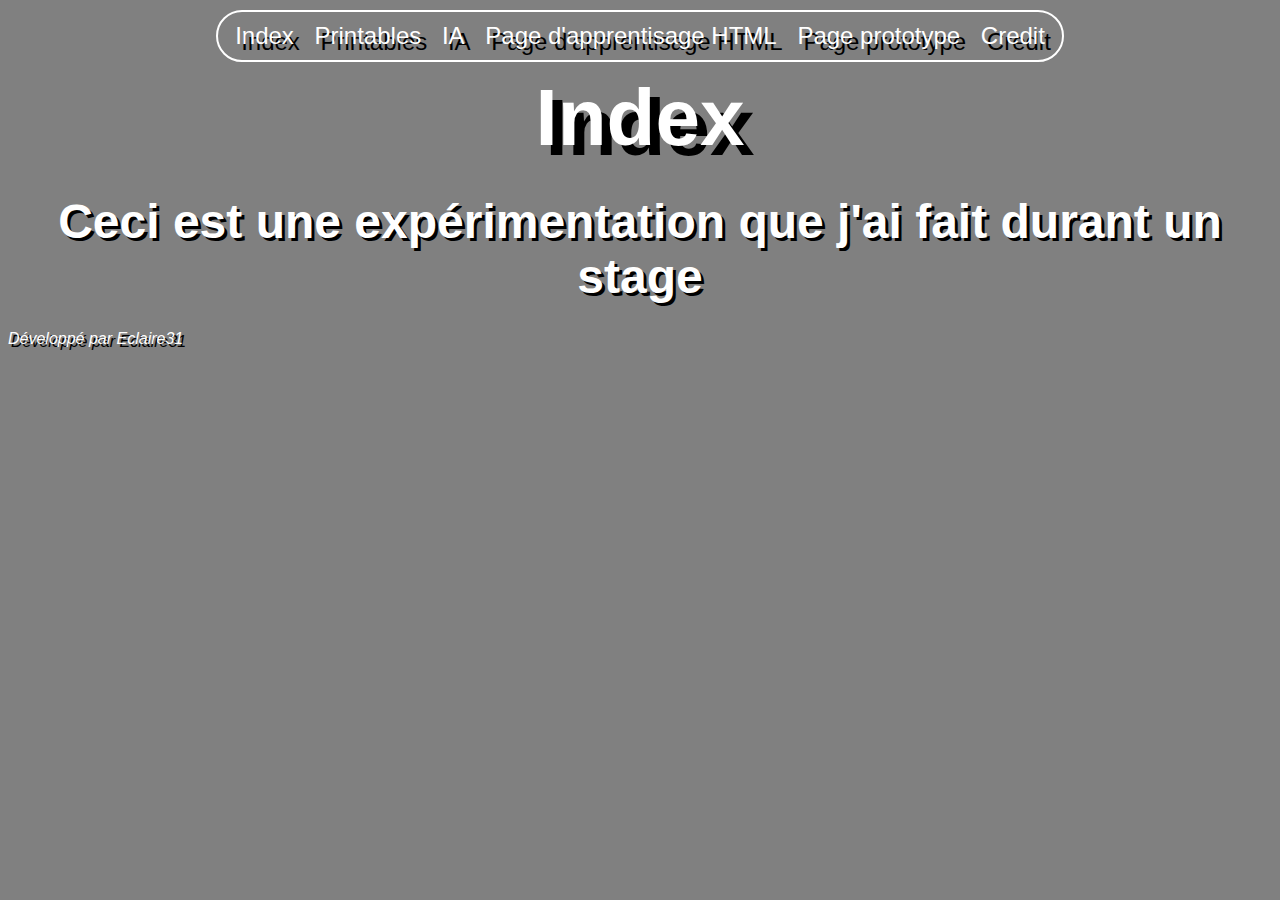
<file: index.html>
<!DOCTYPE html>
<html lang="fr">
    <head>
        <meta charset="utf-8"/>
        <title>Index</title>
        <link rel="stylesheet" href="style.css"/>
        <link rel="preconnect" href="https://fonts.googleapis.com">
        <link rel="preconnect" href="https://fonts.gstatic.com" crossorigin>
        <link href="https://fonts.googleapis.com/css2?family=Silkscreen&display=swap" rel="stylesheet">
        <link rel="preconnect" href="https://fonts.googleapis.com">
        <link rel="preconnect" href="https://fonts.gstatic.com" crossorigin>
        <link href="https://fonts.googleapis.com/css2?family=Nabla&display=swap" rel="stylesheet">
        <link href="https://cdn-icons-png.flaticon.com/512/448/448364.png" rel="icon">
    </head>
    <style>
        h2 {
            color: white;
        }
    </style>
    <body class="home" bgcolor="#000000">
        <nav>
            <a href="index.html">Index</a>
            <a href="Printables.html">Printables</a>
            <a href="ia.html">IA</a>
            <a href="learn.html">Page d'apprentisage HTML</a>
            <a href="test.html">Page prototype</a>
            <a href="Credit.html">Credit</a>
        </nav>
        <main>
            <section>
                <h1>Index</h1>
            </section>
            <h2>Ceci est une expérimentation que j'ai fait durant un stage</h2>
        </main>
        <footer>
            <p><em>Développé par Eclaire31</em></p>
        </footer>
    </body>
</html>
</file>
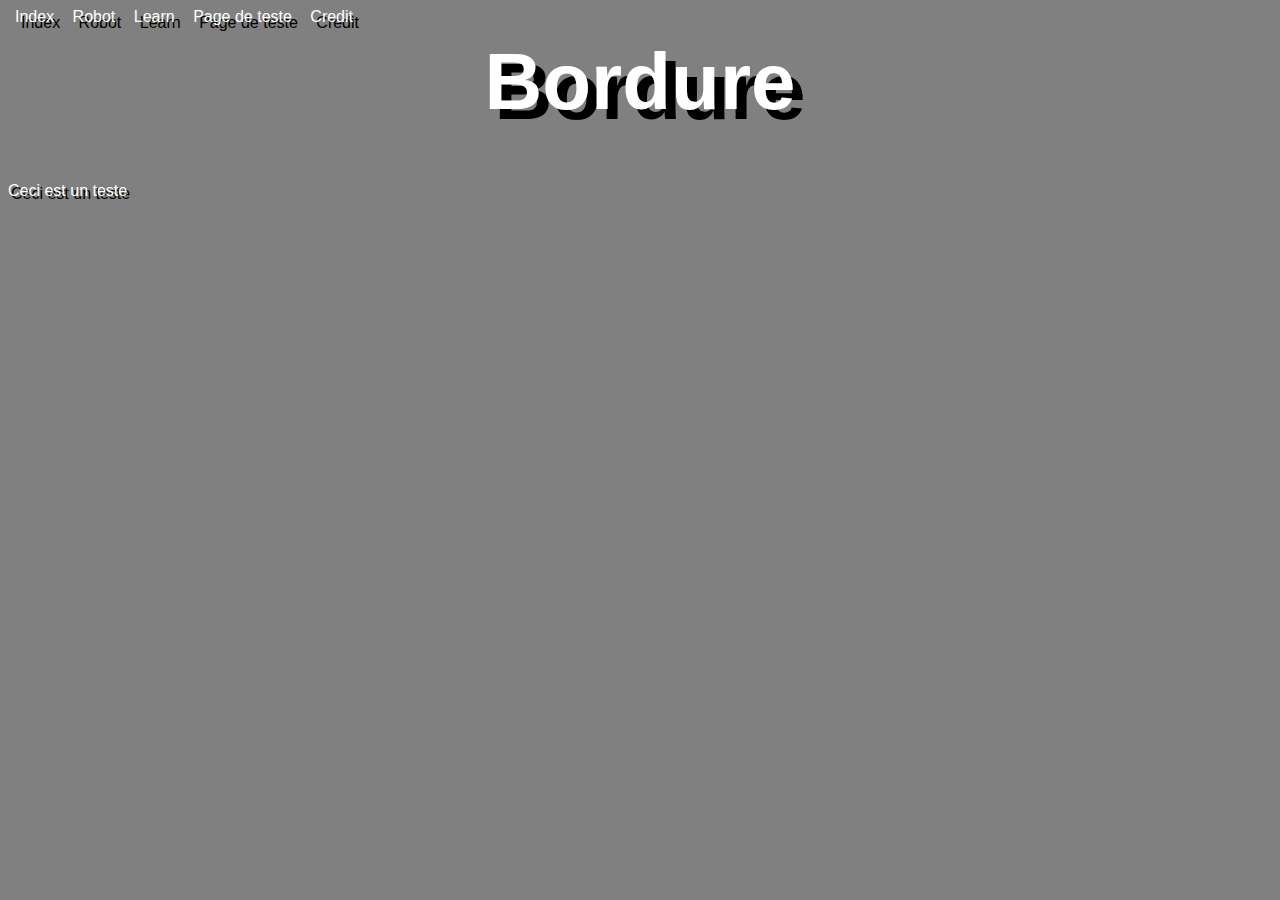
<file: bort.html>
<!DOCTYPE html>
<html>
    <head>
        <meta charset="utf-8"/>
        <title>Index</title>
        <link rel="stylesheet" href="style.css"/>
        <link rel="preconnect" href="https://fonts.googleapis.com">
        <link rel="preconnect" href="https://fonts.gstatic.com" crossorigin>
        <link href="https://fonts.googleapis.com/css2?family=Silkscreen&display=swap" rel="stylesheet">
        <link rel="preconnect" href="https://fonts.googleapis.com">
        <link rel="preconnect" href="https://fonts.gstatic.com" crossorigin>
        <link href="https://fonts.googleapis.com/css2?family=Nabla&display=swap" rel="stylesheet">
    </head>
    <body>
        <div class="lien">
            <a href="index.html">Index</a>
            <a href="robot.html">Robot</a>
            <a href="learn.html">Learn</a>
            <a href="test.html">Page de teste</a>
            <a href="Credit.html">Credit</a>
        </div>
        <h1>Bordure</h1>
        <br>
        <p class="demo-bort">Ceci est un teste</p>
    </body>
</html>
</file>
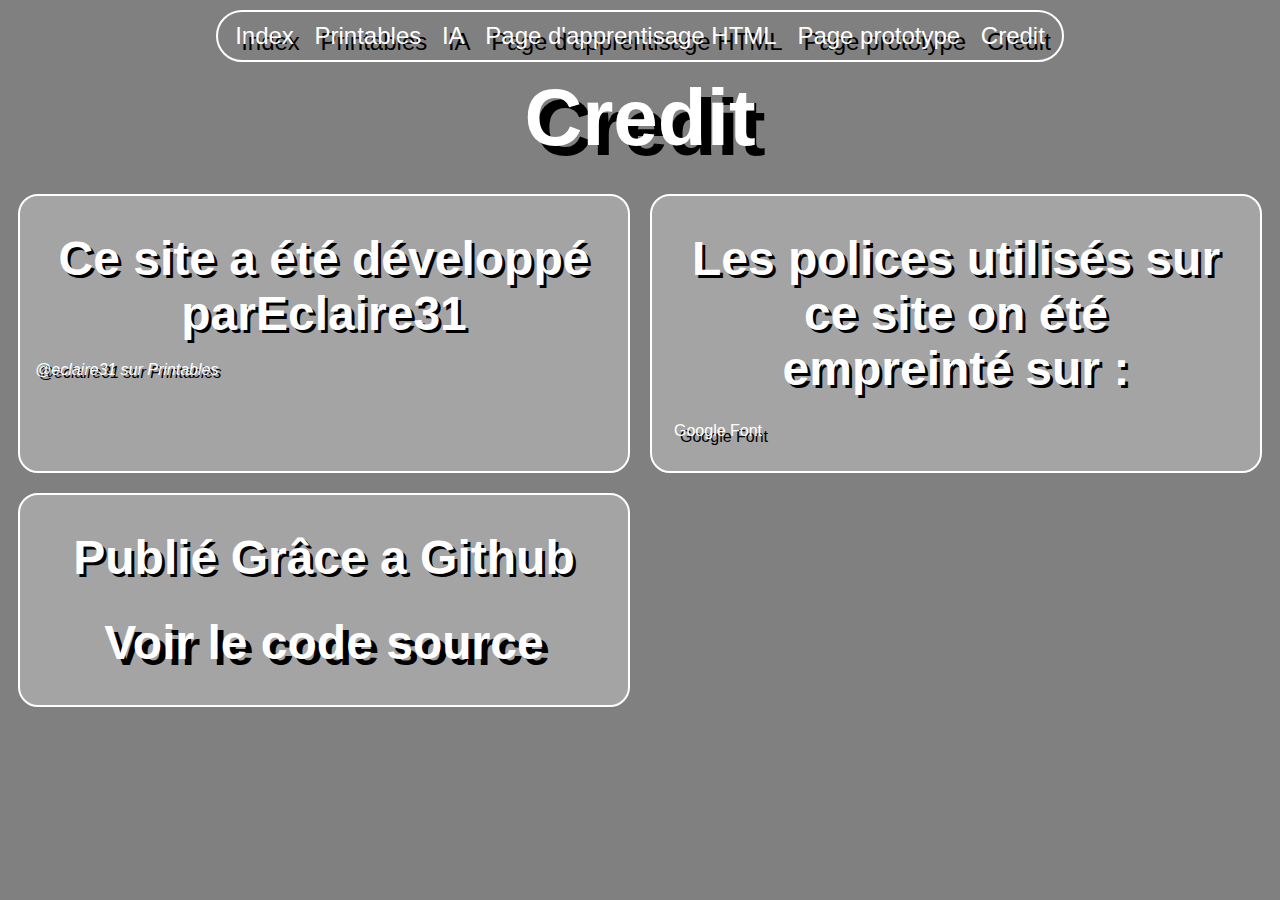
<file: Credit.html>
<!DOCTYPE html>
<html>
    <head>
        <meta charset="utf-8"/>
        <title>Credit</title>
        <link rel="stylesheet" href="style.css"/>
        <link rel="preconnect" href="https://fonts.googleapis.com">
        <link rel="preconnect" href="https://fonts.gstatic.com" crossorigin>
        <link href="https://fonts.googleapis.com/css2?family=Silkscreen&display=swap" rel="stylesheet">
        <link rel="preconnect" href="https://fonts.googleapis.com">
        <link rel="preconnect" href="https://fonts.gstatic.com" crossorigin>
        <link href="https://fonts.googleapis.com/css2?family=Nabla&display=swap" rel="stylesheet">
        <link href="https://cdn-icons-png.flaticon.com/512/448/448364.png" rel="icon">
    </head>
    <body class="home" bgcolor="#000000">
        <nav>
            <a href="index.html">Index</a>
            <a href="Printables.html">Printables</a>
            <a href="ia.html">IA</a>
            <a href="learn.html">Page d'apprentisage HTML</a>
            <a href="test.html">Page prototype</a>
            <a href="Credit.html">Credit</a>
        </nav>
        <main>  
            <h1>Credit</h1>
            <div class="group">

                <section class="border">
                    <h2>Ce site a été développé par<span class="soulignier">Eclaire31</span></h2>
                    <em>@eclaire31 sur Printables</em>
                </section>
                <section class="border">
                    
                    <h2>Les polices utilisés sur ce site on été empreinté sur :</h2>
                    <p><a href="https://fonts.google.com/">Google Font</a></p>
                </section>
                <section class="border">
                    <h2>Publié Grâce a Github</h2>
                    <h2><a href="https://github.com/eclaire31/Teste-html-stage-3eme">Voir le code source</a></h2>
                </section>
            </div>
        </main>
    </body>
</html>
</file>
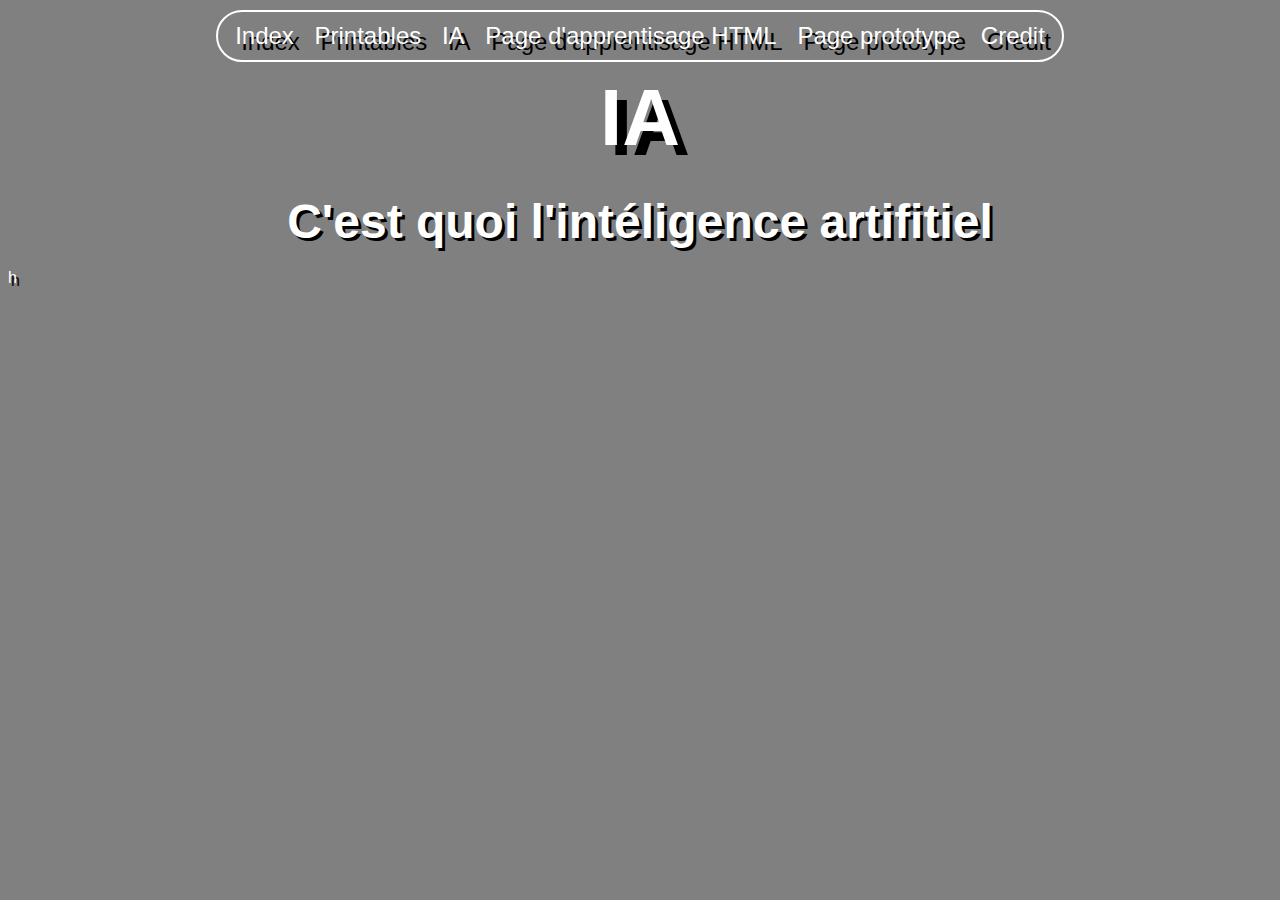
<file: ia.html>
<!DOCTYPE html>
<html>
    <head>
        <meta charset="utf-8"/>
        <title>IA</title>
        <link rel="stylesheet" href="style.css"/>
        <link rel="preconnect" href="https://fonts.googleapis.com">
        <link rel="preconnect" href="https://fonts.gstatic.com" crossorigin>
        <link href="https://fonts.googleapis.com/css2?family=Silkscreen&display=swap" rel="stylesheet">
        <link rel="preconnect" href="https://fonts.googleapis.com">
        <link rel="preconnect" href="https://fonts.gstatic.com" crossorigin>
        <link href="https://fonts.googleapis.com/css2?family=Nabla&display=swap" rel="stylesheet">
    </head>
    <body>
        <nav>
            <a href="index.html">Index</a>
            <a href="Printables.html">Printables</a>
            <a href="ia.html">IA</a>
            <a href="learn.html">Page d'apprentisage HTML</a>
            <a href="test.html">Page prototype</a>
            <a href="Credit.html">Credit</a>
        </nav>
        <main>
            <h1>IA</h1>
            <section>
                <h2>C'est quoi l'intéligence artifitiel</h2>h
            </section>
        </main>
    </body>
</html>
</file>
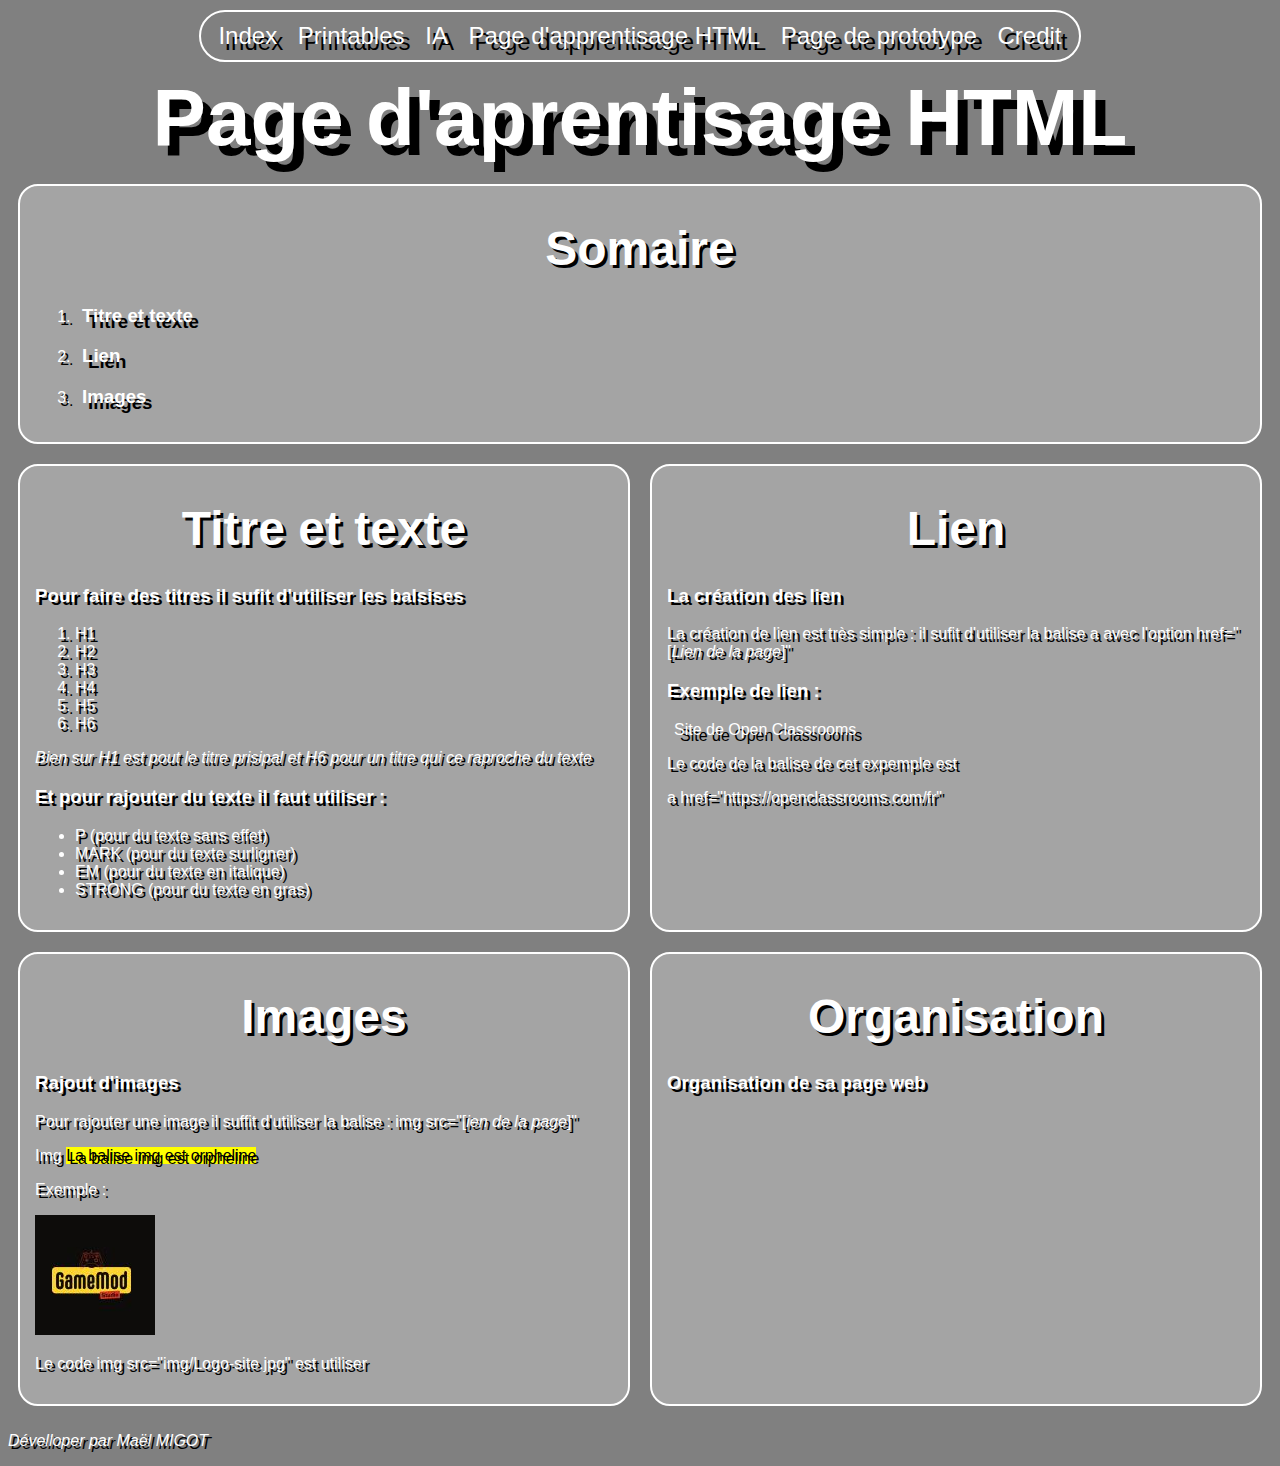
<file: learn.html>
<!DOCTYPE html>
<html lang="fr">
    <head>
        <meta charset="utf-8"/>
        <title>Page d'apprentisage</title>
        <link rel="stylesheet" href="style.css"/>
        <link rel="preconnect" href="https://fonts.googleapis.com">
        <link rel="preconnect" href="https://fonts.gstatic.com" crossorigin>
        <link href="https://fonts.googleapis.com/css2?family=Silkscreen&display=swap" rel="stylesheet">
        <link rel="preconnect" href="https://fonts.googleapis.com">
        <link rel="preconnect" href="https://fonts.gstatic.com" crossorigin>
        <link href="https://fonts.googleapis.com/css2?family=Nabla&display=swap" rel="stylesheet">
    </head>
    <body bgcolor="#000000">
        <nav>
            <a href="index.html">Index</a>
            <a href="Printables.html">Printables</a>
            <a href="ia.html">IA</a>
            <a href="learn.html">Page d'apprentisage HTML</a>
            <a href="test.html">Page de prototype</a>
            <a href="Credit.html">Credit</a>
        </nav>
        <main>
            <h1>Page d'aprentisage HTML</h1>
            <div class="section html">
                <section class="border" id="Somaire">
                    <h2>Somaire</h2>
                    <ol>
                        <li><h3><a href="#titre et texte">Titre et texte</a></h3></li>
                        <li><h3><a href="#lien">Lien</a></h3></li>
                        <li><h3><a href="#image">Images</a></h3></li>
                    </ol>
                </section>
                <div class="group">
                    <section class="border" id="titre et texte">
                        <h2>Titre et texte</h2>
                        <h3>Pour faire des titres il sufit d'utiliser les balsises</h3>
                        <ol>
                            <li>H1</li>
                            <li>H2</li>
                            <li>H3</li>
                            <li>H4</li>
                            <li>H5</li>
                            <li>H6</li>
                        </ol>
                        <em class="info">Bien sur H1 est pout le titre prisipal et H6 pour un titre qui ce raproche du texte</em>
                        <h3>Et pour rajouter du texte il faut utiliser :</h3>
                        <ul>
                            <li>P (pour du texte sans effet)</li>
                            <li>MARK (pour du texte surligner)</li>
                            <li>EM (pour du texte en italique)</li>
                            <li>STRONG (pour du texte en gras)</li>
                        </ul>
                    </section>
                    <section class="border" id="lien">
                        <h2>Lien</h2>
                        <h3>La création des lien</h3>
                        <p>La création de lien est très simple : il sufit d'utiliser la balise a avec l'option href="[<em>Lien de la page</em>]"</p>
                        <h3>Exemple de lien :</h3>
                        <p class="demo"><a href="https://openclassrooms.com/fr">Site de Open Classrooms</a></p>
                        <p>Le code de la balise de cet expemple est</p>
                        <p>a href="https://openclassrooms.com/fr"</p>
                    </section>
                </div>
                <div class="group">
                    <section class="border" id="image">
                        <h2>Images</h2>
                        <h3>Rajout d'images</h3>
                        <p>Pour rajouter une image il suffit d'utiliser la balise : img src="[<em>ien de la page</em>]"</p>
                        <p>Img <mark>La balise img est orpheline</mark></p>
                        <p>Exemple :</p>
                        <div class="demo">
                            <img src="img/Logo-site.jpg">
                        </div>
                        <p>Le code img src="img/Logo-site.jpg" est utiliser </p>
                    </section>
                    <section class="border" id="orgranisation">
                        <h2>Organisation</h2>
                        <h3>Organisation de sa page web</h3>
                    </section>
                </div>
            </div>    
        </main>
        <footer>
            <p><em>Dévelloper par Maël MIGOT</em></p>
        </footer>
    </body>
</html>
</file>
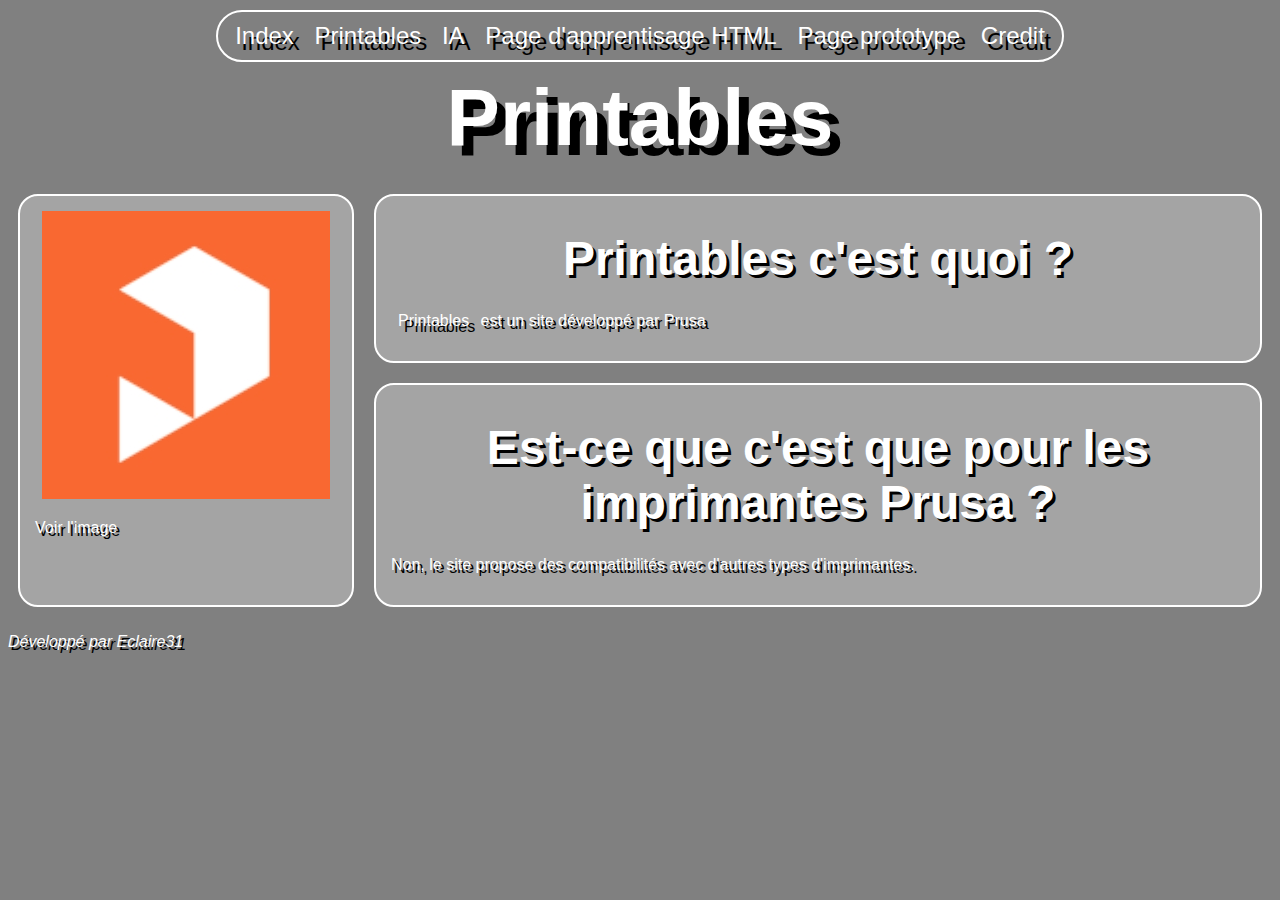
<file: Printables.html>
<!DOCTYPE html>
<html>
    <head>
        <meta charset="utf-8"/>
        <title>Printables</title>
        <link rel="stylesheet" href="style.css"/>
        <link rel="preconnect" href="https://fonts.googleapis.com">
        <link rel="preconnect" href="https://fonts.gstatic.com" crossorigin>
        <link href="https://fonts.googleapis.com/css2?family=Silkscreen&display=swap" rel="stylesheet">
        <link rel="preconnect" href="https://fonts.googleapis.com">
        <link rel="preconnect" href="https://fonts.gstatic.com" crossorigin>
        <link href="https://fonts.googleapis.com/css2?family=Nabla&display=swap" rel="stylesheet">
        <link href="https://cdn-icons-png.flaticon.com/512/448/448364.png" rel="icon">
    </head>
    <style>
        .group2 {
            display: grid;
            grid-template-columns: min-content auto;
            grid-template-rows: min-content min-content;
        }
        #a {
            display: inline-block;
            grid-row: 1/3;
            grid-column: 1/2;
            position: relative;
        }

        .cta:hover {
            background: linear-gradient(#696484, #8788ba);
            text-decoration: none;
        }
        #a-texte {
            visibility: hidden;
        }
        #a-texte:hover {
            visibility: visible;
        }

        #b {
            grid-column: 2/3;
            grid-row: 1;
        } 
        
        #c {
            grid-column: 2/3;
            grid-row: 2;
        }
    </style>
    <body bgcolor="#000000">
        <nav>
            <a href="index.html">Index</a>
            <a href="Printables.html">Printables</a>
            <a href="ia.html">IA</a>
            <a href="learn.html">Page d'apprentisage HTML</a>
            <a href="test.html">Page prototype</a>
            <a href="Credit.html">Credit</a>
        </nav>
        <main>
            <h1>Printables</h1>
            <div class="group2">
                <section class="border" id="a"><a href="https://printables.com"><img src="img/Logo-printables.jpg"></a><p id="texte">Voir l'image</p></section>
                <section class="border" id="b">
                    <h2>Printables c'est quoi ?</h2>
                    <p><a href="https://printables.com" title="Allez sur le site de printables">Printables</a> est un site développé par Prusa</p>
                </section>
                <section class="border" id="c">
                    <h2>Est-ce que c'est que pour les imprimantes Prusa ?</h2>
                    <p>Non, le site propose des compatibilités avec d'autres types d'imprimantes.</p>
                </section>
            </div>
        </main>
        <footer>
            <p><em>Développé par Eclaire31</em></p>
        </footer>
    </body>
</html>
</file>
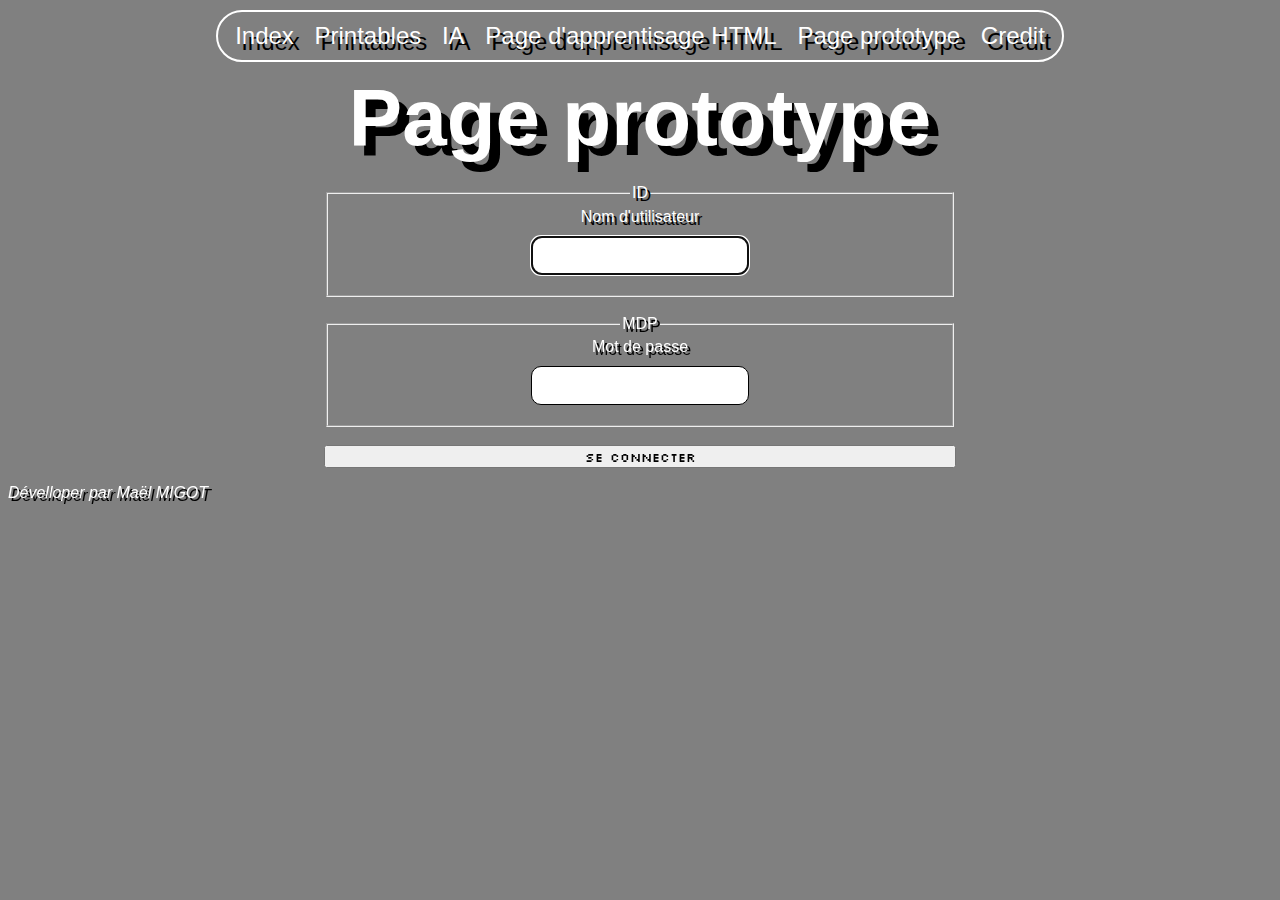
<file: test.html>
<!DOCTYPE html>
<html>
    <head> <meta charset="utf-8"/>
        <title>Page de prototype</title>
        <link rel="stylesheet" href="style.css"/>
        <link rel="preconnect" href="https://fonts.googleapis.com">
        <link rel="preconnect" href="https://fonts.gstatic.com" crossorigin>
        <link href="https://fonts.googleapis.com/css2?family=Silkscreen&display=swap" rel="stylesheet">
        <link rel="preconnect" href="https://fonts.googleapis.com">
        <link rel="preconnect" href="https://fonts.gstatic.com" crossorigin>
        <link href="https://fonts.googleapis.com/css2?family=Nabla&display=swap" rel="stylesheet">
    </head>
    <style>
        form {
            display: flex;
            flex-direction: column;
            margin: auto;
            width: 50%;
        }

        label {
            margin: auto;
            padding: 10px;
        }

        input {
            margin: 10px;
            padding: 10px;
            border: 1px solid black;
            font-family: "Silkscreen", sans-serif;
            border-radius: 10px;
        }

        button {
            font-family: "Silkscreen", sans-serif;
        }

        fieldset {
            text-align: center;
        }

        </style>
    <body bgcolor="#000000">
        <nav>
            <a href="index.html">Index</a>
            <a href="Printables.html">Printables</a>
            <a href="ia.html">IA</a>
            <a href="learn.html">Page d'apprentisage HTML</a>
            <a href="test.html">Page prototype</a>
            <a href="Credit.html">Credit</a>
        </nav>
        </nav>
        <main>
        <h1>Page prototype</h1>
        <form action="" method="get">
            <fieldset>
                <legend>ID</legend>
                <label for="id">Nom d'utilisateur</label>
                <br>
                <input type="text" name="id" id="id" autofocus required>
            </fieldset>
            <br>
            <fieldset>
                <legend>MDP</legend>
                <label for="mdp">Mot de passe</label>
                <br>
                <input type="password" name="mdp" id="mdp" autofocus required>
            </fieldset>
            <br>
            <button>Se connecter</button>
        </form>
        </main>
        <footer>
            <p><em>Dévelloper par Maël MIGOT</em></p>
        </footer>
    </body>
</html>
</file>
<file: style.css>
body {
    background-color: gray;
    font-family: "alfarn", sans-serif;
    font-weight: 400;
    font-style: normal;
    color: white;
    text-shadow: 3px 3px 0px black;
}

h1 {
    text-align: center;
    font-size: 5em; 
    margin-top: 10px;
    margin-bottom: 20px;
    text-shadow: 10px 10px 0px black;
}

h2 {
    text-align: center;
    font-size: 3em;
    margin: 10px;
    padding: 10px;
}

.border {
    margin: 10px;
    padding: 15px;
    border: 2px solid white;
    background-color: rgba(200, 200, 200, 0.5);
    border-radius: 20px;
}

.border:hover {
    background-color: rgba(0, 0, 0, 0.2);
}

.group {
    display: grid;
    grid-template-columns: 50% 50%;
    grid-template-rows: min-content min-content min-content;
}

nav {
    display: block;
    border: 2px solid white;
    border-radius: 30px;
    height: 10%;
    width: max-content;
    padding: 10px;
    margin: 10px auto;
    font-size: 1.5em;
}

progress {
    text-align: center;
    display: block;
    margin: auto auto;
    width: 75%;
    accent-color: gray;
}

a {
    padding: 7px;
    text-shadow: 6px 6px 0px black;
}

a:hover {
    padding: 5px;
    text-shadow: none;
    text-decoration: none;
    color: white;
    border: 2px outset white;
    border-radius: 20px;
}

a:visited {
  text-decoration: none;
  color: white;
  text-shadow: none;
}

a:link {
    text-decoration: none;
    color: white;

}

.logo1 {
    display: flex;
    justify-content: center;
    align-items: center;
    margin: 0 auto;
    max-width: 80%; 
    padding: 20px;
}

.logo1 img {
    max-width: 100%;
    height: auto;
    display: block;
}
</file>
